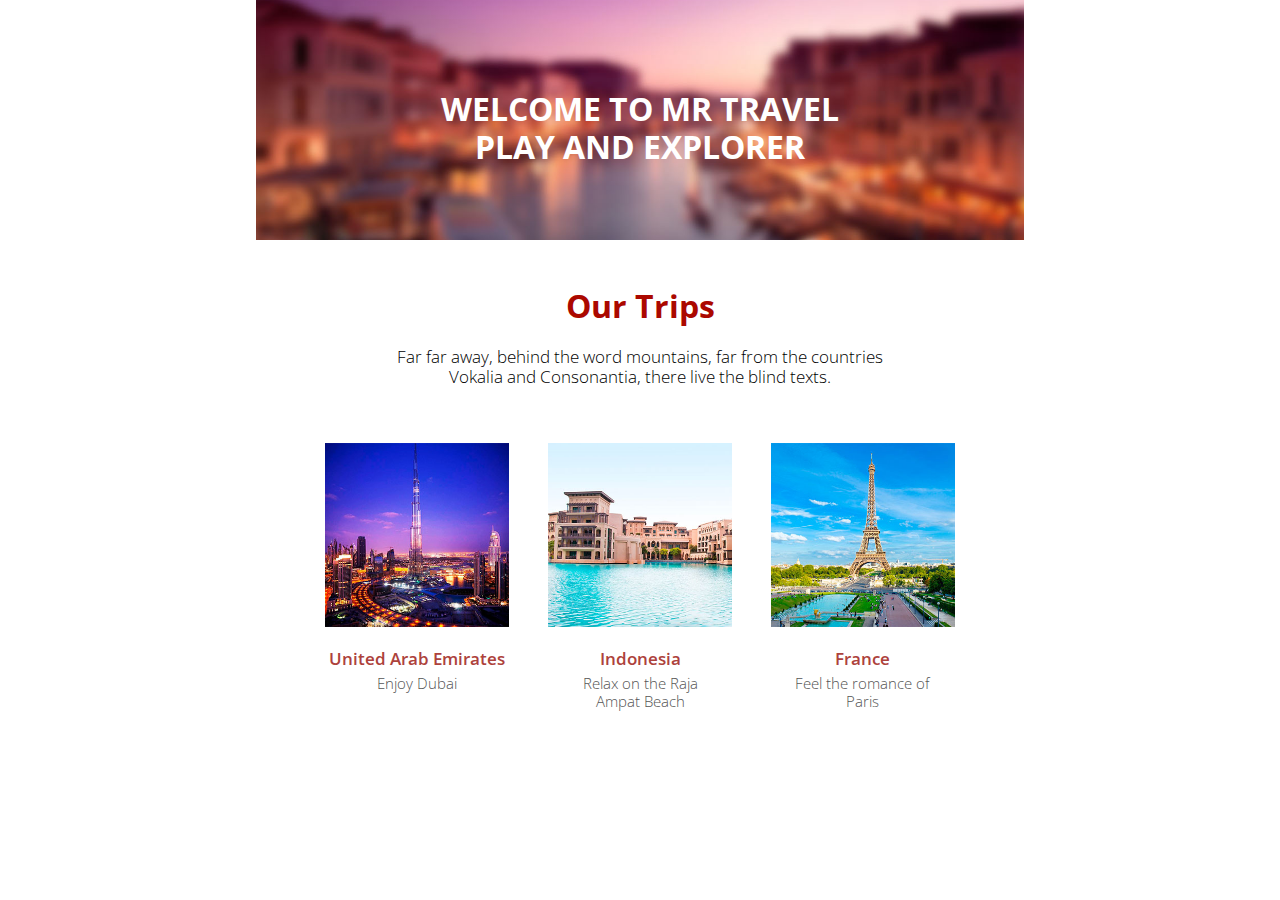
<file: index.html>
<!DOCTYPE html>
<html lang="en">
<head>
  <meta charset="UTF-8" />
  <title>MR Travel</title>
  <link href="https://fonts.googleapis.com/css?family=Open+Sans:300,600,700" rel="stylesheet">
  <link rel="stylesheet" href="./css/reset.min_.css" />
  <link rel="stylesheet" href="./css/normalize.css" />
  <link rel="stylesheet" href= "./css/style.css" />
</head>
<body>
  <header class="introduce">
    <h1 class="introduce__title">WELCOME TO MR TRAVEL PLAY AND EXPLORER</h1>
  </header>
  <main>
    <section class="block">
      <h2 class="block__title">Our Trips</h2>
      <p class="block__subtitle">
        Far far away, behind the word mountains, far from the countries Vokalia and Consonantia, there live the blind texts.
      </p>
      <ul class="block__destination">
        <li class="destination-item destination">
          <div class="destination__image">
            <img src="./images/trips/image1.jpg" alt="" />
          </div>
          <h3 class="destination__title">United Arab Emirates</h3>
          <span class="destination__subtitle">Enjoy Dubai</span>
        </li>
        <li class="destination-item">
          <div class="destination-item_hover">
            <img src="./images/icons/arrow.png" alt="" />
            <h3 class="destination-hover__title">Raja Ampat Beach</h3>
            <span class="destination-hover__subtitle">Indonesia</span>
          </div>
          <div class="destination__image">
            <img src="./images/trips/image2.jpg" alt="" />
          </div>
          <h3 class="destination__title">Indonesia</h3>
          <span class="destination__subtitle">Relax on the Raja Ampat Beach </span>
        </li>
        <li class="destination-item">
          <div class="destination__image">
            <img src="./images/trips/image3.jpg" alt="" />
          </div>
          <h3 class="destination__title">France</h3>
          <span class="destination__subtitle">Feel the romance of Paris</span>
        </li>
      </ul>

    </section>

  </main>
</body>
</html>
</file>
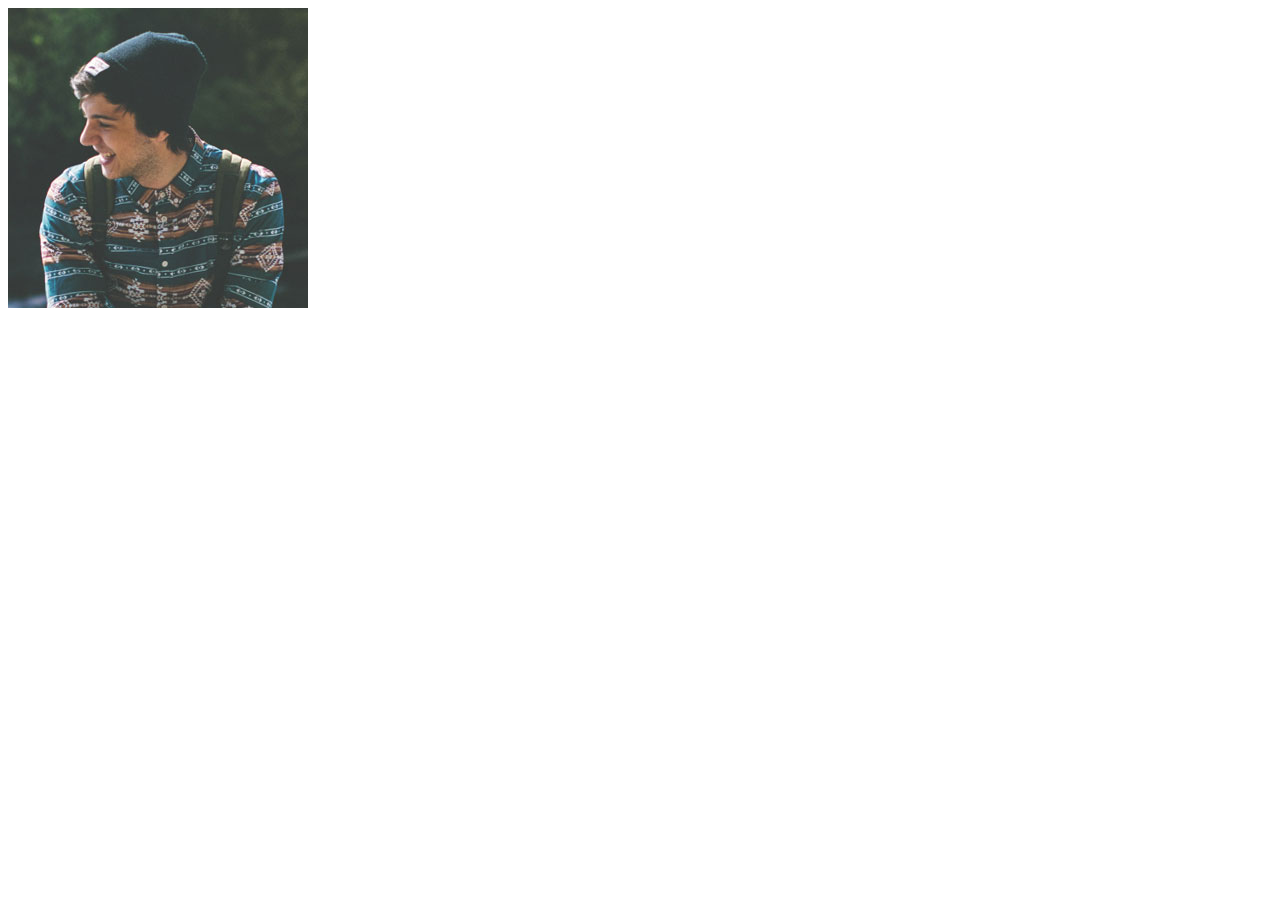
<file: animation.html>
<!DOCTYPE html>
<html lang="en">
<head>
  <meta charset="UTF-8" />
  <title>Анимация</title>
  <link rel="stylesheet" href="./css/animation.css" />
</head>
<body>
  <main>
    <img src="./images/reviews/image1.jpg" class="my-image" alt="" />
  </main>
</body>
</html>
</file>
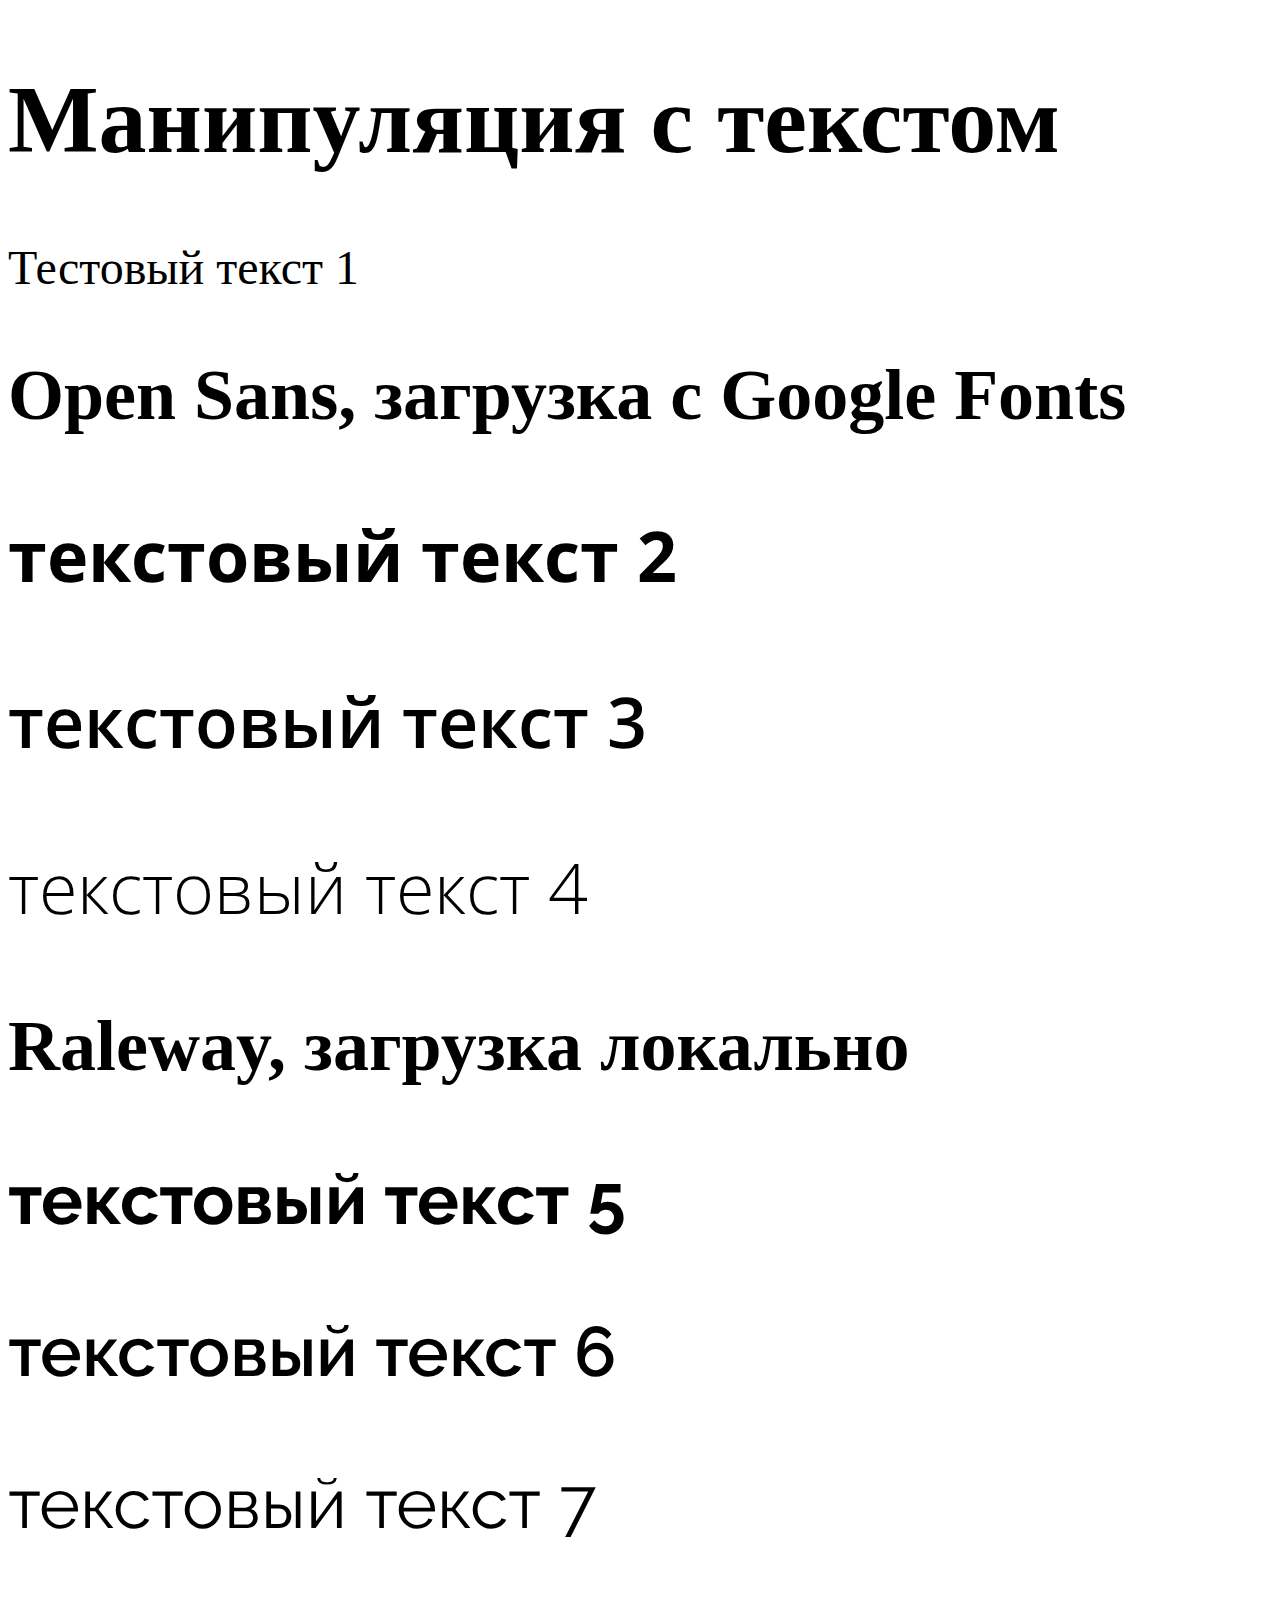
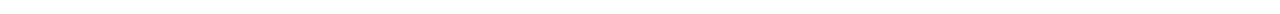
<file: fonts.html>
<!DOCTYPE html>
<html lang="en">
<head>
  <meta charset="UTF-8" />
  <title>MR Travel</title>
  <link href="https://fonts.googleapis.com/css?family=Open+Sans:300,600,700" rel="stylesheet">
  <link rel="stylesheet" href= "./css/style-fonts.css" />
</head>
<body>

  <h1>Манипуляция с текстом</h1>
  <p class="test1">
      Тестовый текст 1
  </p>

  <h2>Open Sans, загрузка с Google Fonts</h2>
  <p class="test2">
    текстовый текст 2
  </p>

  <p class="test3">
    текстовый текст 3
  </p>

  <p class="test4">
    текстовый текст 4
  </p>


  <h2>Raleway, загрузка локально</h2>
  <p class="test5">
    текстовый текст 5
  </p>

  <p class="test6">
    текстовый текст 6
  </p>

  <p class="test7">
    текстовый текст 7
  </p>


</body>
</html>
</file>
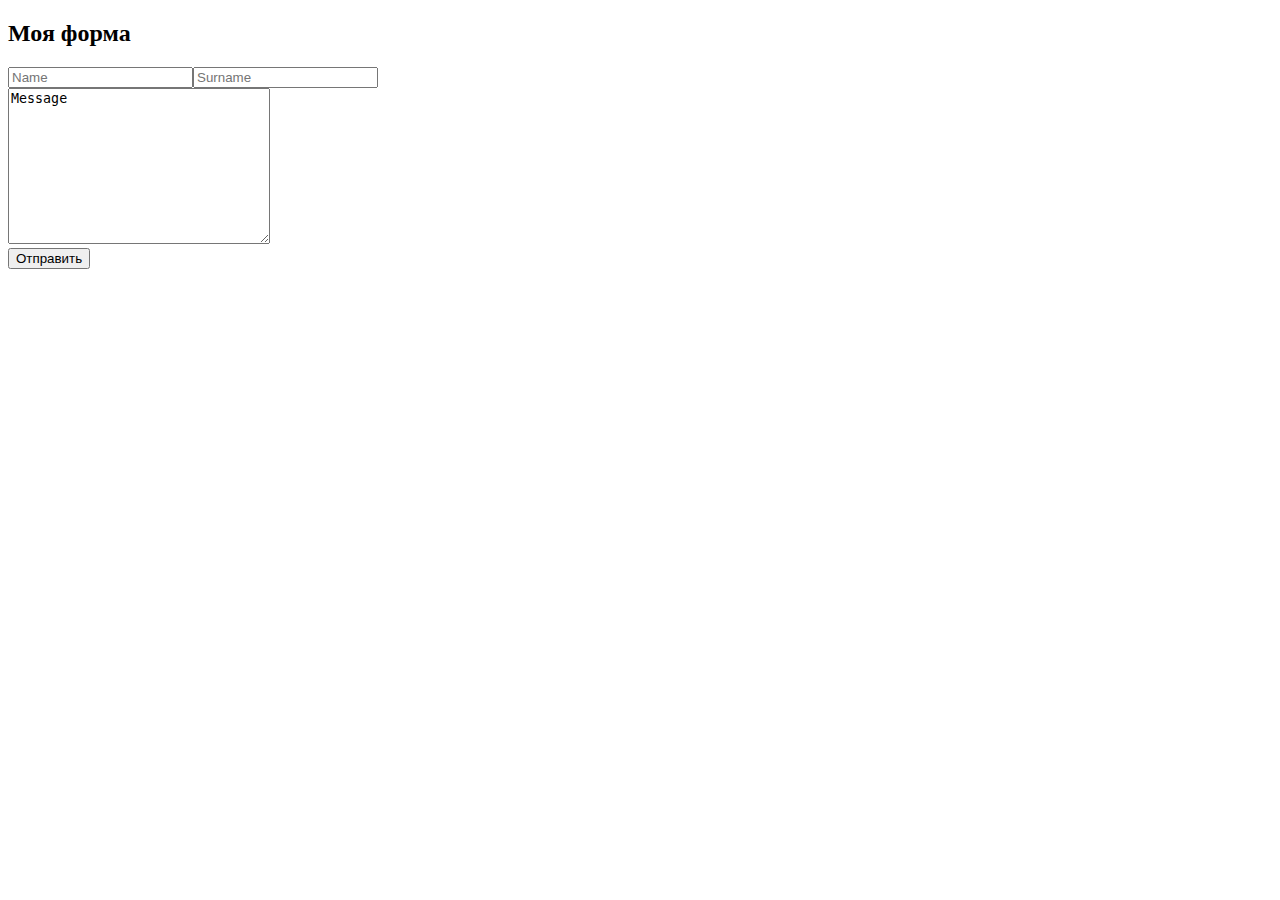
<file: form.html>
<!DOCTYPE html>
<html lang="en">
<head>
  <meta charset="UTF-8" />
  <title>Form</title>
  <link rel="stylesheet" href="./css/form.css" />
</head>
<body>
  <form action="#" method="post" class="form" id="form-id">
    <h2 id="form-title">Моя форма</h2>
    <div class="input-containers">
      <input type="text" placeholder="Name" id="name-id"/>
      <input type="text" placeholder="Surname" id="surname-id"/>
    </div>
    <textarea name="" id="" cols="30" rows="10">Message</textarea>
    <br />
    <button class="my-button" id="button-id">Отправить</button>
  </form>
  <script src="./js/form.js"></script>
</body>
</html>
</file>
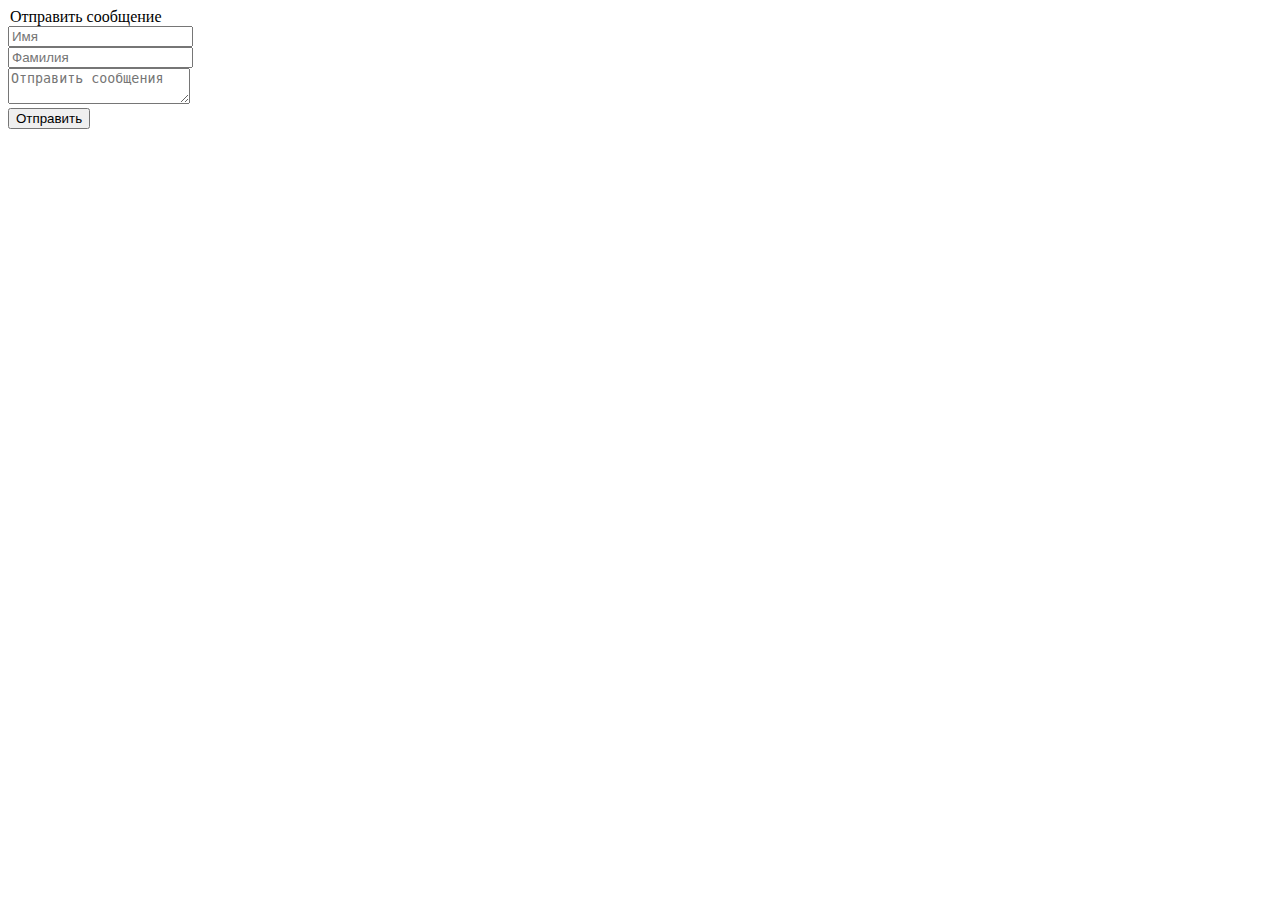
<file: muicss.html>
<!doctype html>
<html>
<head>
  <meta charset="utf-8">
  <meta http-equiv="X-UA-Compatible" content="IE=edge">
  <meta name="viewport" content="width=device-width, initial-scale=1">
  <link href="http://cdn.muicss.com/mui-0.9.36/css/mui.min.css" rel="stylesheet" type="text/css" />
  <script src="http://cdn.muicss.com/mui-0.9.36/js/mui.min.js"></script>
  <style>
  /* Tutorial CSS goes here */
</style>
</head>
<body>
  <div class="mui-container-fluid">
    <div class="mui-row">
      <div class="mui-col-md-6 mui-col-md-offset-3">
        <form class="mui-form">
          <legend>Отправить сообщение</legend>
          <div class="mui-textfield">
            <input type="text" placeholder="Имя">
          </div>
          <div class="mui-textfield">
            <input type="text" placeholder="Фамилия">
          </div>
          <div class="mui-textfield">
            <textarea placeholder="Отправить сообщения"></textarea>
          </div>
          <button type="submit" class="mui-btn mui-btn--raised">Отправить</button>
        </form>
      </div>

    </div>
  </div>
</body>
</html>
</file>
<file: css/style.css>
body{
  width: 768px;
  margin: 0 auto;
  font-family: 'Open Sans', 'Arial', sans-serif;
}

.introduce{
  background: url("./../images/header-background.jpg");
  height: 240px;
  background-size: cover;
  background-position: 50%;
}

.introduce__title{
  text-align: center;
  color: white;
  font-size: 32px;
  font-weight: 700;
  margin: 0 auto;
  width: 60%;
  padding: 90px 0 0;
  line-height: 1.2;
}


.block{
  text-align: center;
  margin: 50px 0 0 0;
}

.block__title{
  font-weight: 700;
  color: #AB0800;
  font-size: 32px;
}

.block__subtitle{
  font-weight: 300;
  font-size: 17px;
  line-height: 1.2;
  max-width: 70%;
  margin: 25px auto 0;
}

.block__destination{
  display: -webkit-flex;
  display: -moz-flex;
  display: -ms-flex;
  display: -o-flex;
  display: flex;
  justify-content: space-around;
  margin: 55px auto 0;
  max-width: 87%;
}

.destination-item{
  position: relative;
  width: 184px;
  height: 184px;
  background: red;
}

.destination__title{
  color: #AD423C;
  font-weight: 600;
  font-size: 17px;
  line-height: 1.2;
  margin: 20px 0 0;
}

.destination__subtitle{
  color: #555555;
  font-size: 15px;
  line-height: 1.2;
  font-weight: 300;
  width: 80%;
  display: block;
  margin: 5px auto 0;
}

.destination__image{
  width: 184px;
  position: relative;
  margin: 0 auto;
}

.destination__image img{
  width: 100%;
}

.destination__image:before{
  content: "";
  display: inline-block;
  width: 184px;
  height: 184px;
  background: #F04A6F;
  opacity: 0.7;
  position: absolute;

  transition: all 2s;
  opacity: 0;
/*  display: none;*/
}

.destination-item_hover{
  position: absolute;
  width: 100%;
  color: white;
  font-size: 15px;
  padding: 50px 20px 0;
  box-sizing: border-box;
  z-index: 1;
  opacity: 0;

  transition: all 0.5s;

/*  display: none; = opactity: 0;*/
}

.destination-hover__title{
  font-weight: 700;
  margin: 20px 0 0 0;
}

.destination-hover__subtitle{
  display: block;
  margin: 10px 0 0 0;
}


.destination-item:hover .destination-item_hover,
.destination-item:hover .destination__image:before{
  /*display: block;*/
  opacity: 1;
}
</file>
<file: css/animation.css>
@keyframes Move{
  0%{
    opacity: 1;
    transform: rotateY(0deg);
    width: 300px;
    left: 0;
    top: 0;
  }
  100%{
    opacity: 0.5;
    width: 50px;
    left: 300px;
    top: 200px;
    transform: rotateY(720deg);
  }
}

.my-image{
  animation: Move 10s infinite;
  position: relative;
}
</file>
<file: css/style-fonts.css>
body {
  font-size: 48px;
}


.test2 {
  font-family: 'Open Sans', 'Arial', sans-serif;
  font-size: 70px;
  font-weight: 700;
}

.test3 {
  font-family: 'Open Sans', 'Arial', sans-serif;
  font-size: 70px;
  font-weight: 600;
}

.test4 {
  font-family: 'Open Sans', 'Arial', sans-serif;
  font-size: 70px;
  font-weight: 300;
}

@font-face{
  src: url("./../fonts/raleway/Raleway-Regular.ttf");
  font-family: Raleway;
  font-weight: 400;
}

@font-face{
  src: url("./../fonts/raleway/Raleway-SemiBold.ttf");
  font-family: Raleway;
  font-weight: 600;
}


@font-face{
  src: url("./../fonts/raleway/Raleway-Bold.ttf");
  font-family: Raleway;
  font-weight: 700;
}

.test5{
  font-family: 'Raleway', 'Arial', sans-serif;
  font-size: 70px;
  font-weight: 700;
}

.test6{
  font-family: 'Raleway', 'Arial', sans-serif;
  font-size: 70px;
  font-weight: 600;
}

.test7{
  font-family: 'Raleway', 'Arial', sans-serif;
  font-size: 70px;
  font-weight: 400;
}
</file>
<file: css/form.css>
.input-containers{
  display: -webkit-flex;
  display: -moz-flex;
  display: -ms-flex;
  display: -o-flex;
  display: flex;
  justify-content: space-between;
}

.form{
  width: 300px;
}

.my-button{
  display: block;
}
</file>
